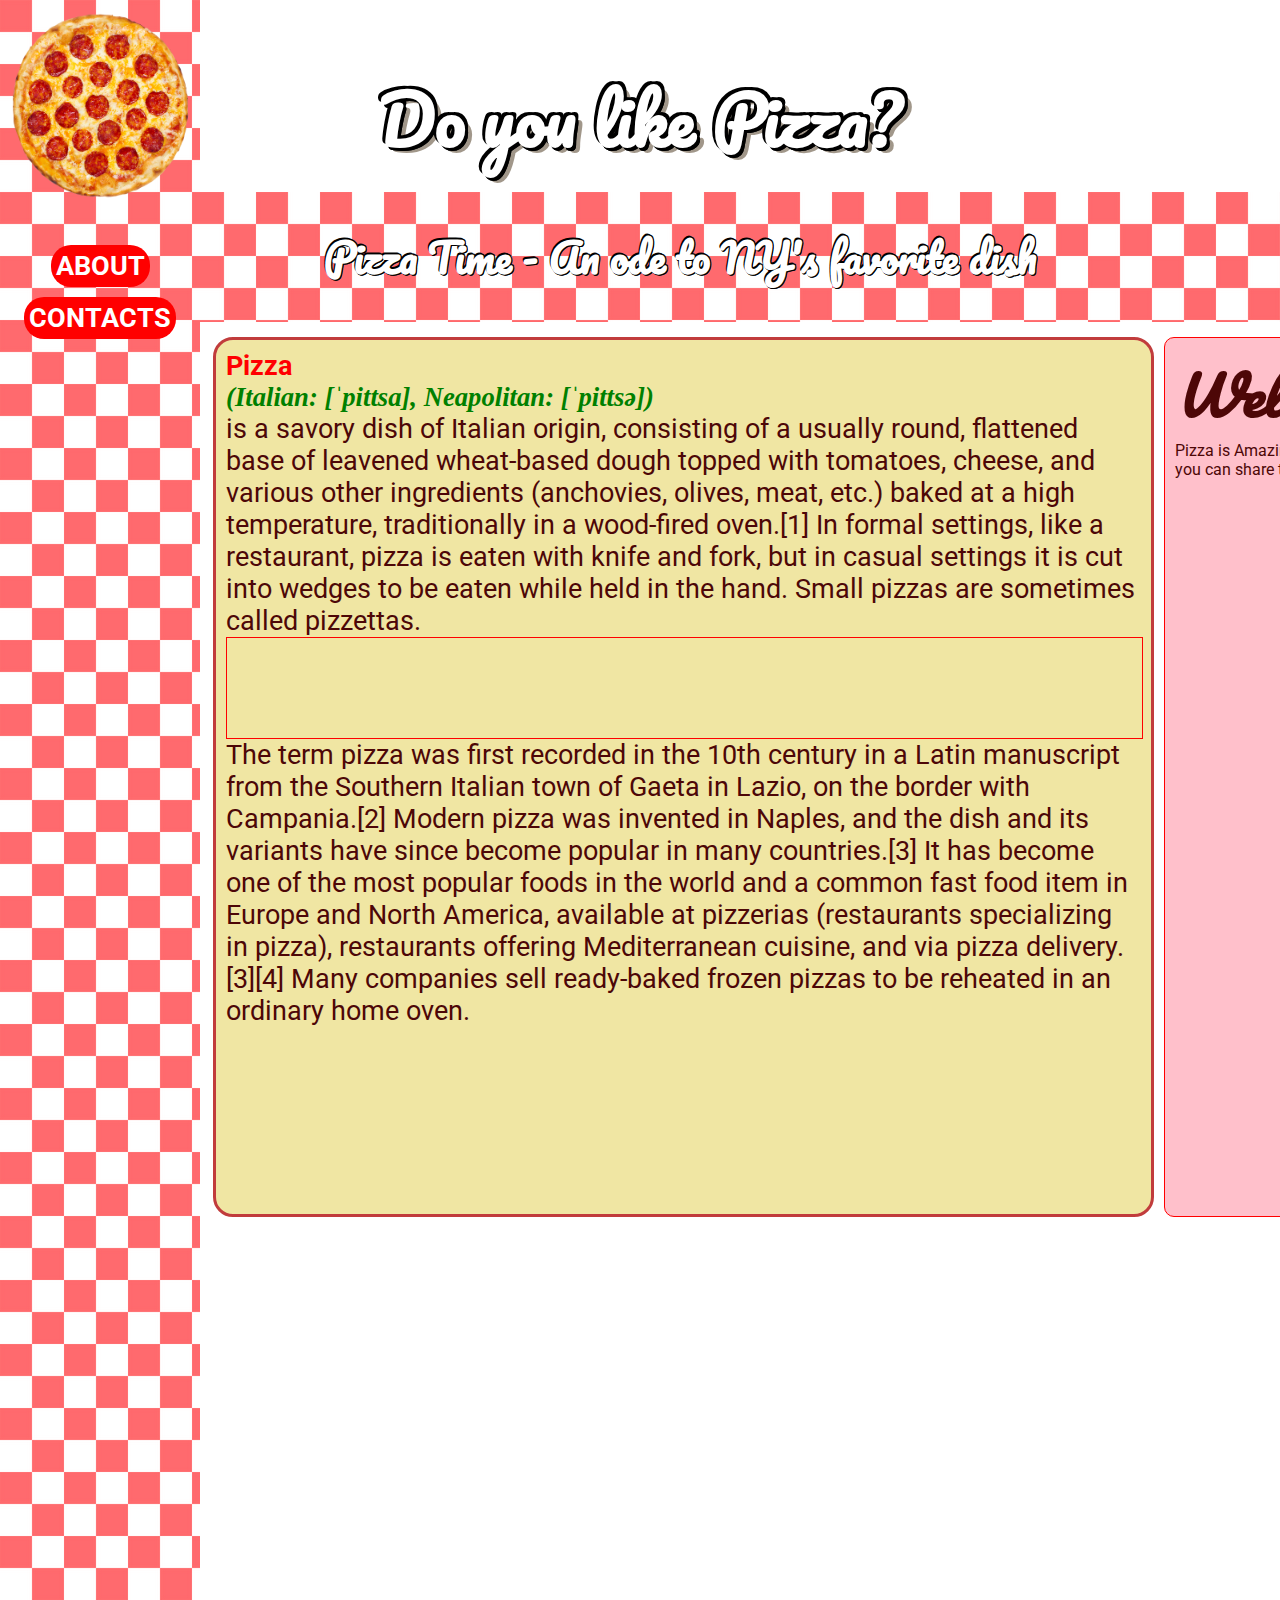
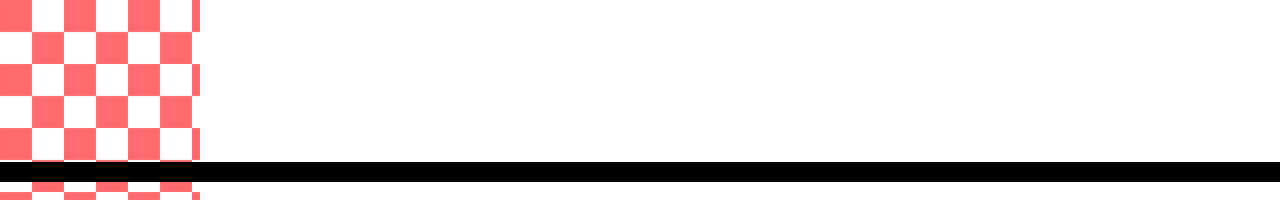
<file: index.html>
<!DOCTYPE html>
<html lang="en">
<head>
  <meta charset="UTF-8">
  <meta name="viewport" content="width=device-width, initial-scale=1.0">
  <meta http-equiv="X-UA-Compatible" content="ie=edge">
  <title>All-Star Code Assessment - Webpage - Home</title>
  <link rel="stylesheet" href="./CSS/style.css">
  <link rel="text/javascript" href="./JS/script.js">
  <link href="https://fonts.googleapis.com/css?family=Pacifico|Roboto:500" rel="stylesheet">
  <link rel="stylesheet" href="https://use.fontawesome.com/releases/v5.7.2/css/all.css" integrity="sha384-fnmOCqbTlWIlj8LyTjo7mOUStjsKC4pOpQbqyi7RrhN7udi9RwhKkMHpvLbHG9Sr" crossorigin="anonymous">
</head>
<body>
  <header>
    <div class="crossBar" id="crossNav1">
      <h1 id="headerTitle">Pizza Time - An ode to NY's favorite dish</h1>
    </div>
    <div class="crossBar" id="crossNav2">
      <img src="./Images/pepperoni-pizza-1000.png" alt="logo">
      <nav id="links">
        <li><a href="./Pages/about.html">ABOUT</a></li>
        <li><a href="./Pages/contact.html">CONTACTS</a></li>
      </nav>
    </div>
  </header>


    <div class="paralax">
      <h2>Do you like Pizza?</h2>
    </div>
    <div class="paralaxPlug"></div>

  <div class="mainCont">
    <article>
      <h2>Pizza</h2><span>(Italian: [ˈpittsa], Neapolitan: [ˈpittsə])</span><p>is a savory dish of Italian origin, consisting of a usually round, flattened base of leavened wheat-based dough topped with tomatoes, cheese, and various other ingredients (anchovies, olives, meat, etc.) baked at a high temperature, traditionally in a wood-fired oven.[1] In formal settings, like a restaurant, pizza is eaten with knife and fork, but in casual settings it is cut into wedges to be eaten while held in the hand. Small pizzas are sometimes called pizzettas.</p>
      <div class="parent">
        <div class="child" id="image"></div>
        <div class="child" id="image"></div>
        <div class="child" id="image"></div>
      </div>
      <p>The term pizza was first recorded in the 10th century in a Latin manuscript from the Southern Italian town of Gaeta in Lazio, on the border with Campania.[2] Modern pizza was invented in Naples, and the dish and its variants have since become popular in many countries.[3] It has become one of the most popular foods in the world and a common fast food item in Europe and North America, available at pizzerias (restaurants specializing in pizza), restaurants offering Mediterranean cuisine, and via pizza delivery.[3][4] Many companies sell ready-baked frozen pizzas to be reheated in an ordinary home oven.
    </p>
  </article>
  <br>
    <section>
      <h3>Welcome!</h3>
      <p>Pizza is Amazing! We here at Pizaa Time love pizza and we hope you can share that love with us!</p>
      <div class="child" id="image">

      </div>
    </section>
  </div>

  <footer>
    <nav id="social">
      <a href="https://github.com/C-Abdulio/AllStarCode-Project1">
        <i class="fab fa-github"></i>
      </a>
      <a href="https://www.linkedin.com/in/carlos-abdu/">
        <i class="fab fa-linkedin"></i>
      </a>
      <a href="https://carloscontrarian.carbonmade.com/">
        <i class="fas fa-laptop"></i>
      </a>
    </nav>
  </footer>

</body>
</html>
</file>
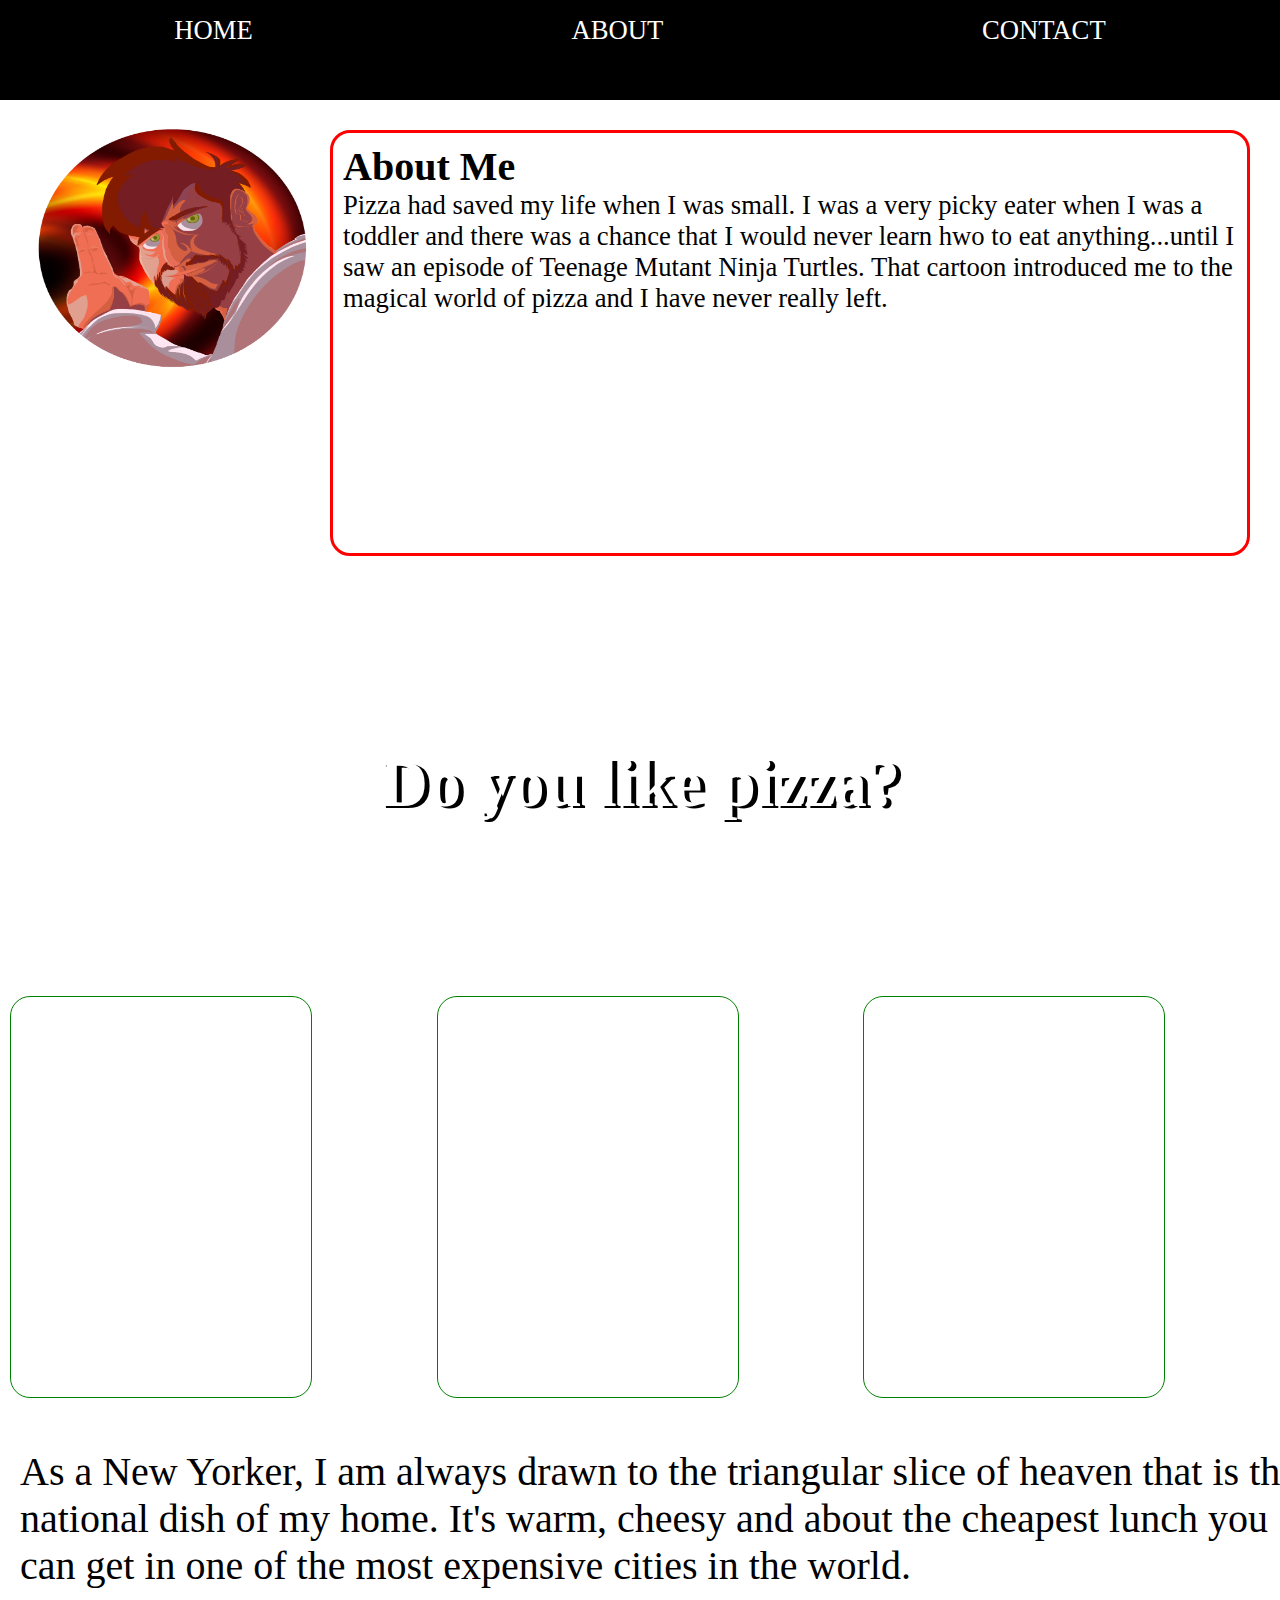
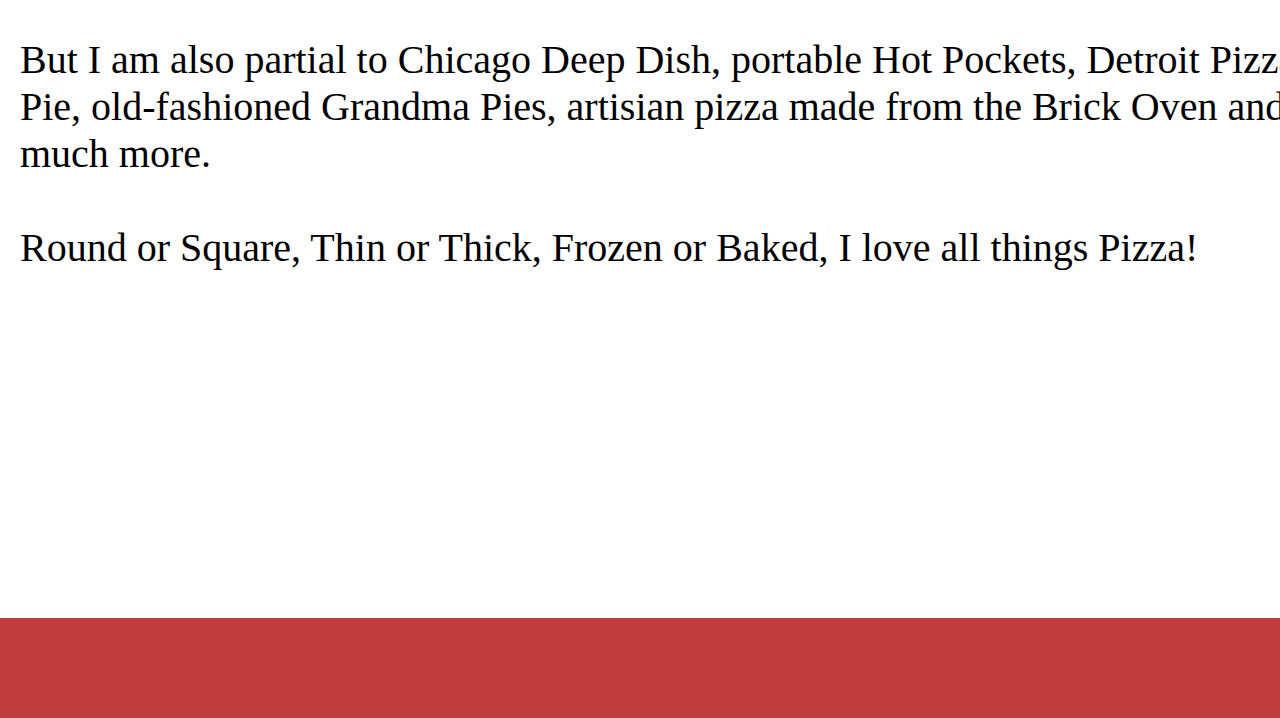
<file: Pages/about.html>
<!DOCTYPE html>
<html lang="en">
<head>
  <meta charset="UTF-8">
  <meta name="viewport" content="width=device-width, initial-scale=1.0">
  <meta http-equiv="X-UA-Compatible" content="ie=edge">
  <title>All-Star Code Assessment - Webpage - About</title>
  <link rel="stylesheet" href="../CSS/otherstyle.css">
  <link rel="stylesheet" href="https://use.fontawesome.com/releases/v5.7.2/css/all.css" integrity="sha384-fnmOCqbTlWIlj8LyTjo7mOUStjsKC4pOpQbqyi7RrhN7udi9RwhKkMHpvLbHG9Sr" crossorigin="anonymous">
</head>
<body>
  <header>
    <nav>
      <div><a href="../index.html">HOME</a></div>
      <div><a href="#">ABOUT</a></div>
      <div><a href="contact.html">CONTACT</a></div>
    </nav>
  </header>

  <div class="parent1">
    <img src="../Images/Profile.png" alt="profile">
    <article class="child" id="about">
      <span>About Me</span>
      <br>
      Pizza had saved my life when I was small. I was a very picky eater when I was a toddler and there was a chance that I would never learn hwo to eat anything...until I saw an episode of Teenage Mutant Ninja Turtles. That cartoon introduced me to the magical world of pizza and I have never really left.
    </article>
  </div>

  <div class="paralaxPlug"></div>
    <div class="paralax">
      <h2>Do you like pizza?</h2>
    </div>
  <div class="paralaxPlug"></div>

  <div class="parent2">
    <div class="child" id="image1"></div>
    <div class="child" id="image2"></div>
    <div class="child" id="image3"></div>
    <article>
      <p>As a New Yorker, I am always drawn to the triangular slice of heaven that is the national dish of my home.
      It's warm, cheesy and about the cheapest lunch you can get in one of the most expensive cities in the world.</p>
      <br>
      <p>But I am also partial to Chicago Deep Dish, portable Hot Pockets, Detroit Pizza Pie, old-fashioned Grandma Pies, artisian pizza made from the Brick Oven and much more.</p>
      <br>
      <p>
      Round or Square, Thin or Thick, Frozen or Baked, I love all things Pizza!
      </p>
    </article>
  </div>

  <!-- <div class="parent3">
    <form action="type"></form>
  </div> -->


    <footer>
      <nav id="social">
        <a href="https://github.com/C-Abdulio/AllStarCode-Project1">
          <i class="fab fa-github"></i>
        </a>
        <a href="https://www.linkedin.com/in/carlos-abdu/">
          <i class="fab fa-linkedin"></i>
        </a>
        <a href="https://carloscontrarian.carbonmade.com/">
          <i class="fas fa-laptop"></i>
        </a>
      </nav>
    </footer>

</body>
</html>
</file>
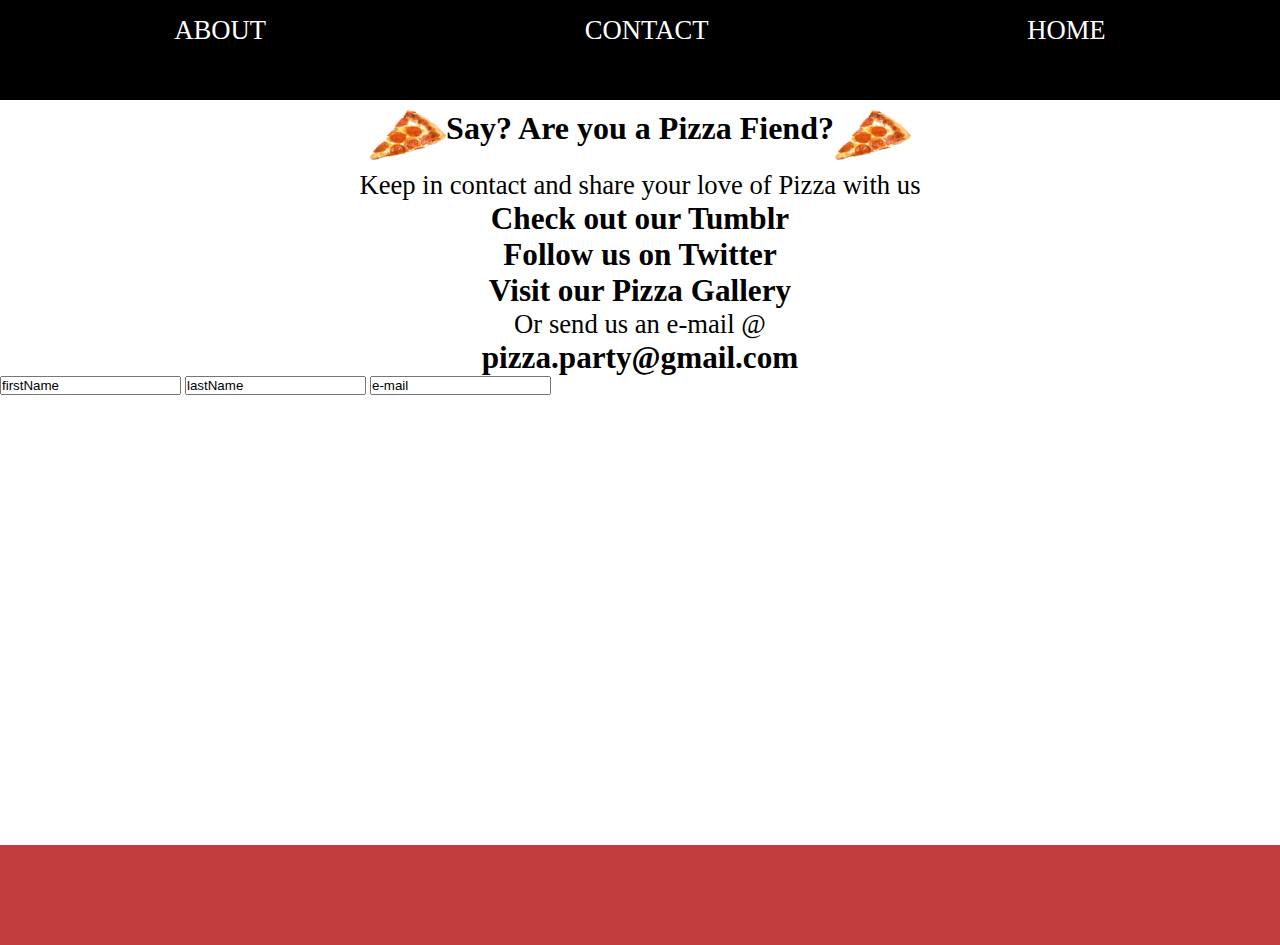
<file: Pages/contact.html>
<!DOCTYPE html>
<html lang="en">
<head>
  <meta charset="UTF-8">
  <meta name="viewport" content="width=device-width, initial-scale=1.0">
  <meta http-equiv="X-UA-Compatible" content="ie=edge">
  <title>All-Star Code Assessment - Webpage - Contact</title>
  <link rel="stylesheet" href="../CSS/otherstyle.css">
  <link rel="stylesheet" href="https://use.fontawesome.com/releases/v5.7.2/css/all.css" integrity="sha384-fnmOCqbTlWIlj8LyTjo7mOUStjsKC4pOpQbqyi7RrhN7udi9RwhKkMHpvLbHG9Sr" crossorigin="anonymous">
</head>
<body>
  <header>
    <nav>
      <div><a href="about.html">ABOUT</a></div>
      <div><a href="#">CONTACT</a></div>
      <div><a href="../index.html">HOME</a></div>
    </nav>
  </header>

  <div id="contactTitle">
    <img src="../Images/pizza-slice.png" alt="pizzaslice" id="decorate">
      <h1>Say? Are you a Pizza Fiend?</h1>
    <img src="../Images/pizza-slice.png" alt="pizzaslice" id="decorate">
  </div>

  <section>

    <p>Keep in contact and share your love of Pizza with us</p>

    <div id="contacts">
      <div class="contact">
        <i class="fab fa-tumblr-square"></i>
        <h3>Check out our Tumblr</h3>
      </div>
      <div class="contact">
        <i class="fab fa-twitter"></i>
        <h3>Follow us on Twitter</h3>
      </div>
      <div class="contact">
        <i class="fab fa-instagram"></i>
        <h3>Visit our Pizza Gallery</h3>
      </div>
    </div>

    <p>Or send us an e-mail @</p>
    <h3>pizza.party@gmail.com</h3>
  </section>

  <div class="parent3">
    <form>
      <input type="text" value="firstName">
      <input type="text" value="lastName">
      <input type="email" value="e-mail">
    </form>
  </div>


  <footer>
    <nav id="social">
      <a href="https://github.com/C-Abdulio/AllStarCode-Project1">
        <i class="fab fa-github"></i>
      </a>
      <a href="https://www.linkedin.com/in/carlos-abdu/">
        <i class="fab fa-linkedin"></i>
      </a>
      <a href="https://carloscontrarian.carbonmade.com/">
        <i class="fas fa-laptop"></i>
      </a>
    </nav>
  </footer>

</body>
</html>
</file>
<file: CSS/style.css>
*{
  margin: 0 auto;
}

/*///Header*/

header{
  /* margin-top: 16em; */
  margin-left: 0;
  /* border: black solid 2px; */
  position:static;
  z-index: 5;
}
.crossBar{
  margin: 0;
  background-image:url('../Images/redcheckerboard.png');
  background-color: rgba(255, 204, 255);
  position:absolute;
  /* position:sticky; */
}

#crossNav1{
  /* border: yellow solid 2px; */
  width: 100vw;
  position: absolute;
  display:flex;
  z-index: 1;
  margin-top: 12em;
  padding:30px;
}

#crossNav1 > h1 {
  justify-content: flex-end;
}

#crossNav1 h1{
  padding-left: 20px;
  font-family: 'Pacifico', cursive;
  color:white;
  text-shadow:
    -1px -2px 0 #000,
    1px -1px 0 #000,
    1px 1px 0 #000,
    1px 1px 0 #000;
  font-size: 30pt;
  transition:2s;
}

#crossNav1 h1:hover{
  color:red;
  text-shadow:
    -1px -2px 0 #fff,
    1px -1px 0 #fff,
    1px 1px 0 #fff,
    1px 1px 0 #fff;
  font-size: 60pt;
  transition: 2s;
  z-index:6;
}

#crossNav2{
  z-index:2;
}

#crossNav2 nav{
  list-style:none;
  display:flex;
  flex-direction:column;
  margin-top: 15em;
  align-items: space-around;
}

#crossNav2 li {
  margin:10px auto;
}
#crossNav2 li > a{
  text-decoration: none;
  justify-content: space-around;
  font-size: 20pt;
  font-weight: bold;
  color: white;
  background-color: red;
  border-radius: 20px;
  padding:5px;
  margin: 10px;
  font-family: 'Roboto', sans-serif;
}

#crossNav2 li > a:active{
  color:red;
  background-color:white;
  padding:10px;
  box-shadow: 3px 0px red;
}



#crossNav2{
  width:200px;
  height: 200vh;
  /* margin-top: -16em; */
  position:absolute;
  /* border:red solid 2px; */
}

#crossNav2 > img{
  display: flex;
  flex-direction: column;
  position:absolute;
  width:200px;
  height:212px;
  z-index:3;
  -webkit-animation: rotate 4s linear infinite;
  -moz-animation: rotate 4s linear infinite;
  animation: rotate 4s linear infinite;
}

-webkit-@keyframes rotate {
  100%{
    -webkit-transform: rotate(360deg);
  }
}
-moz-@keyframes rotate {
  100%{
    -moz-transform: rotate(360deg);
  }
}

@keyframes rotate {
  100%{
    transform: rotate(360deg);
  }
}

/*//Paralax header*/

.paralaxPlug{
  width:auto;
  height:10px;
  background-color:white;
}

.paralax{
  width:auto;
  height:200px;
  background-image:url(https://proxy.duckduckgo.com/iu/?u=https%3A%2F%2Fsirpizza-mi.com%2Fwp-content%2Fuploads%2F2017%2F11%2FSir-Pizza-Pepperoni-Feast-1920x1200.jpg&f=1);
  background-attachment: fixed;
}

.paralax > h2{
  padding-top:60px;
  font-size: 50pt;
  font-weight: bolder;
  font-family: 'Pacifico', cursive;
  text-shadow:
    -3px -3px 0 #000,
    3px -3px 0 #000,
    3px 3px 0 #000,
    3px 3px 0 #000,
    7px 5px rgba(68, 48, 22, 0.5);
  /* text-shadow: 5px 2px rgba(0,0,0,0.5); */
  color:white;
  text-align:center;
  align-items: center;
}

/*////Main content///*/

.mainCont{
  /* margin-left: 20px; */
  /* margin-top: 20px;
  margin:12em 13em 0 ;
  width:65em;
  height:100vw;
  /* position:relative; */
  /* overflow:scroll;
  border:black solid 1px;
  background-color:rgb(255,200,134); */
  /* z-index: 2; */
  /* display:flex; */

  height:100vh;
  width:90em;
  position:relative;
  top:0;
  padding-top: 10px;
  /* border: black solid 2px; */
  /* background-color:rgb(255, 200, 134); */
  display:flex;
  overflow:hidden;
  box-sizing: border-box;
  margin: 7em 13em 0;
}

.mainCont article{
  margin:5px;
  padding:10px;
  border: rgb(193, 60, 60) solid 3px;
  background-color: rgb(240, 230, 163);
  color: rgb(77, 7, 7);
  border-radius: 20px;
  flex: 2;
  /* display:grid; */
  font-family: 'Roboto', sans-serif;
}

article > p {
  font-size: 20pt;
}

article > .parent{
  width: 100%;
  height: 100px;
  border: red solid 1px;
  display:grid;
  grid-template-columns: repeat(3, 1fr) 5px;
}

article > .child{

  width:100%;
  height:100px;
  margin:5px;
}

.mainCont section{
  flex: 1;
  margin:5px;
  padding: 10px;
  background-color: pink;
  color: rgb(77, 7, 7);
  border: red solid 1px;
  border-radius: 10px;
}

section > h3{
  font-family: 'Pacifico', cursive;
  font-style: oblique;
  font-size:40pt;
}

section > p {
  font-family: 'Roboto', sans-serif;
}

h2{
  color:red;
  font-weight: bold;
  font-size: 20pt;
}

article span{
  font-family: cursive;
  color:green;
  font-style: italic;
  font-weight: bold;
  font-size: 20pt;
}

h2 + article span{
  grid-row-start: 1;
  grid-row-end: 2;
}

#image{
  background: url("/Images/nyPizza.jpeg");
  background-size: cover;
  background-position: center;
}


/*///footer///*/

footer{
  margin-top:60vh;
  width:100%;
  background-color: black;
  position: absolute;
  display:flex;
  z-index:2;
}

#social{
  display:flex;
  flex-direction: row;
  justify-content: flex-end;
}

#social > a{
  color:white;
  justify-content: space-around;
  margin:10px;
}

i {
  width:20px;
  height: 20px;
  font-size: 20px;
}
</file>
<file: CSS/otherstyle.css>
*{
  margin: 0;
  padding: 0;
}

/*///alt-header style ///*/
header{
  background-color: black;
  position: static;
  color:white;
  z-index:1;
  width: 100vw;
  height: 100px;

}

nav{
  text-align: center;
  display:flex;
  flex-direction: row;
  word-spacing: 10px;
  padding:15px;
  font-size: 20pt;
  justify-content: space-around;
}

a{
  text-decoration: none;
  color:white;
}

nav > div {
  flex-direction: row;
  justify-content: space-around;
}

/*///content - About//*/
.parent1{
  padding:20px;
  display:flex;
}

.parent1 > img{
  width:300px;
  height:300px;
}

.child{
  border: solid green 1px;
  flex: 1;
  width: 300px;
  height: 400px;
  margin: 10px;
  justify-content: center;

}

#about{
  border: solid red 3px;
  border-radius:20px;
  padding:10px;
  flex:2;
  font-size:20pt;
}

#about > span{
  font-weight: bold;
  font-size:30pt;
}

  /*//paralax//*/

  .paralaxPlug{
    width:auto;
    height:100px;
    background-color:white;
  }

  .paralax{
    width:auto;
    height:200px;
    background-image:url(https://proxy.duckduckgo.com/iu/?u=https%3A%2F%2Fsirpizza-mi.com%2Fwp-content%2Fuploads%2F2017%2F11%2FSir-Pizza-Pepperoni-Feast-1920x1200.jpg&f=1);
    background-attachment: fixed;
  }

  .paralax > h2{
    padding-top:60px;
    font-size: 50pt;
    font-weight: bolder;
    text-shadow: 5px 2px black;
    color:white;
    text-align:center;
    align-items: center;
  }

  /*//image gallery/*/
  .parent2{
  display:grid;
  grid-template-areas:
  "    i1     i2     i3"
   "article article article"
   "article article article"
  }

  #image1,#image2,#image3{
   background-color: blue;
   border-radius: 20px;


  }

  #image1{
    grid-area:i1;
    background:url(https://cbsnewyork.files.wordpress.com/2012/01/lucias-08.jpg?w=1440)100% center;
    background-size: cover;
    background-repeat: no-repeat;
  }

  #image2{
    grid-area:i2;
    background:url(https://asset.homechef.com/uploads/meal/plated/2996/display_homechef_Chicago_Style_Spinach_Deep_Dish_Pizza__8_of_9_.jpg)100% center;
    background-size: cover;
    background-repeat: no-repeat;
  }

  #image3{
    grid-area:i3;
    background:url(https://s3-media3.fl.yelpcdn.com/bphoto/5CK-YsPPShwuXacmQmkOpg/o.jpg)100% center;
    background-size: cover;
    background-repeat: no-repeat;
  }

.parent2 article {
  grid-area: article;
  width:100%;
  height:300px;
  padding:20px;
  margin-top: 20px;
  font-size: 30pt;

}

/*//content-contact*/

#contactTitle{
  margin: 10px auto;
  display: flex;
  justify-content: center;
}

#contactTitle img{
  min-width:50px;
  max-height:50px;
}

section{
  text-align: center;
  font-size: 20pt;
}
.contacts{
  display: flex;
  flex-direction:row;
}

.parent3{
  display:flex;
}

.parent3 > form{
  flex-direction:column;
}

/*///footer//*/
footer{
  /* width: 100vw; */
  background-color: rgb(193, 60, 60);
  height:100px;
  position: static;
  margin-top: 50vh;
  display: flex;
}

#social{
  display:flex;
  flex-direction: row;
  justify-content: flex-end;
}

#social > a{
  justify-content: space-around;
  margin:10px;
}

#social > i {
    font-size: 20pt;
}
</file>
